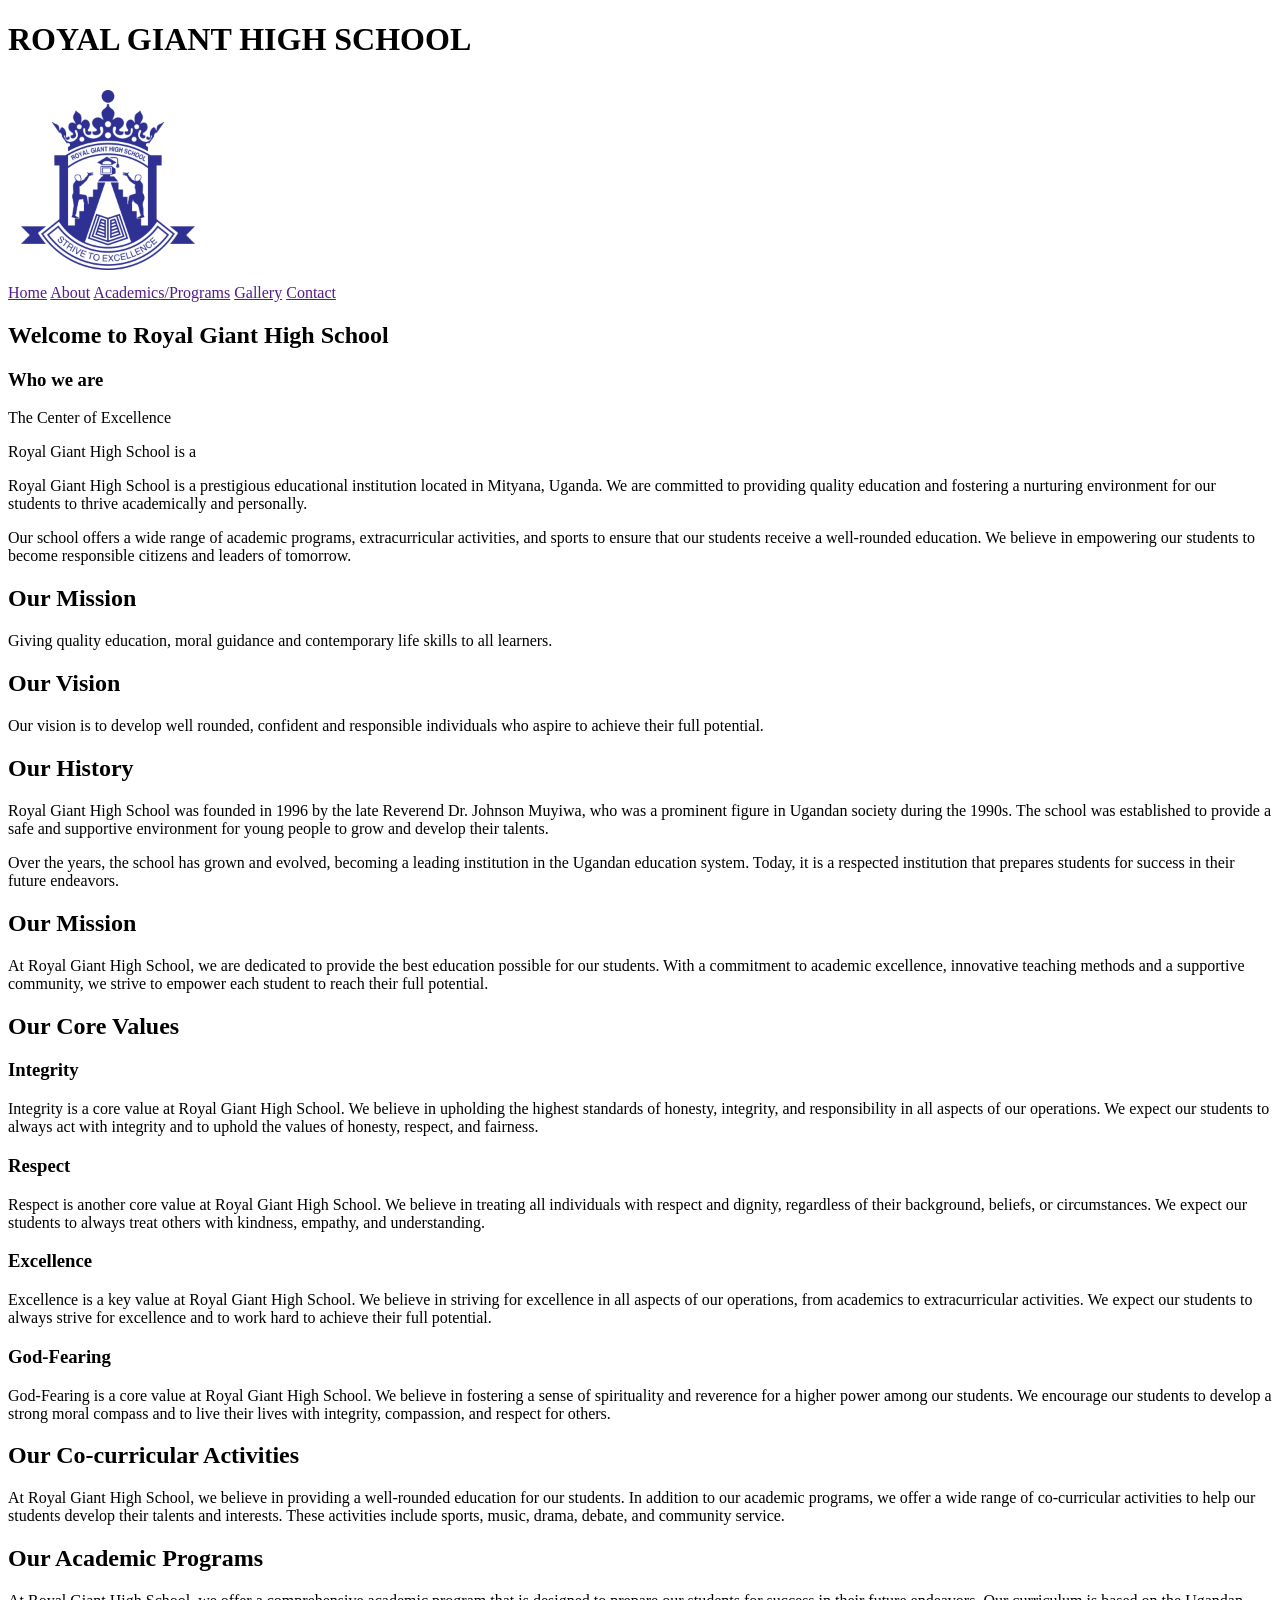
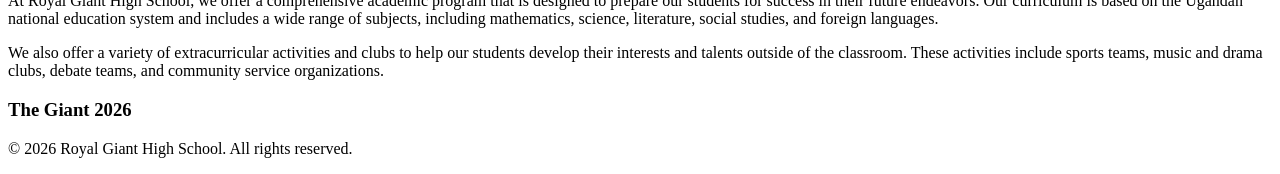
<file: index.html>
<!doctype html>
<html lang="en">
  <head>
    <meta charset="UTF-8" />
    <meta name="viewport" content="width=device-width, initial-scale=1.0" />
    <title>Royal Giant High School</title>
  </head>
  <body>
    <header>
      <h1>ROYAL GIANT HIGH SCHOOL</h1>
      <img
        src="images/royal-giant-high-school-mityana-logo-png_seeklogo-556113.png"
        alt="Royal Giant High School Logo"
        height="200"
      />
      <nav>
        <a href="">Home</a>
        <a href="">About</a>
        <a href="">Academics/Programs</a>
        <a href="">Gallery</a>
        <a href="">Contact</a>
      </nav>
    </header>
    <!-- Home: This section should provide an overview of the school, including its history, mission, and values. It should also include a brief description of the school's academic programs and extracurricular activities. -->
    <main>
      <article class="introduction" role="introduction">
        <h2>Welcome to Royal Giant High School</h2>
        <div>
          <h3>Who we are</h3>
          <p>The Center of Excellence</p>
          <p>
            Royal Giant High School is a 
          </p>
        </div>
        <p>
          Royal Giant High School is a prestigious educational institution
          located in Mityana, Uganda. We are committed to providing quality
          education and fostering a nurturing environment for our students to
          thrive academically and personally.
        </p>
        <p>
          Our school offers a wide range of academic programs, extracurricular
          activities, and sports to ensure that our students receive a
          well-rounded education. We believe in empowering our students to
          become responsible citizens and leaders of tomorrow.
        </p>
      </article>
      <section>
        <div id="mission">
          <h2>Our Mission</h2>
          <p>
            Giving quality education, moral guidance and contemporary life skills to all learners.
          </p>
        </div>
        <div id="vision">
          <h2>Our Vision</h2>
          <p>
            Our vision is to develop well rounded, confident and responsible
            individuals who aspire to achieve their full potential.
          </p>
        </div>
      </section>
    </main>
    <!-- About: This section should provide more detailed information about the school, including its history, mission, and values. -->
      <main>
      <section>
        <div id="history">
          <h2>Our History</h2>
          <p>
            Royal Giant High School was founded in 1996 by the late Reverend
            Dr. Johnson Muyiwa, who was a prominent figure in Ugandan society
            during the 1990s. The school was established to provide a safe and
            supportive environment for young people to grow and develop their
            talents.
          </p>
          <p>
            Over the years, the school has grown and evolved, becoming a leading
            institution in the Ugandan education system. Today, it is a
            respected institution that prepares students for success in their
            future endeavors.
          </p>
        </div>
        <div id="mission">
          <h2>Our Mission</h2>
          <p>At Royal Giant High School, we are dedicated to provide the best
            education possible for our students. With a commitment to academic
            excellence, innovative teaching methods and a supportive community,
            we strive to empower each student to reach their full potential.
          </p>
        </div>
      </section>
      <section id="values">
        <h2>Our Core Values</h2>
        <div id="Integrity">
          <h3>Integrity</h3>
          <p>
            Integrity is a core value at Royal Giant High School. We believe in
            upholding the highest standards of honesty, integrity, and
            responsibility in all aspects of our operations. We expect our
            students to always act with integrity and to uphold the values of
            honesty, respect, and fairness.
          </p>
        </div>
        <div id="Respect">
          <h3>Respect</h3>
          <p>
            Respect is another core value at Royal Giant High School. We believe
            in treating all individuals with respect and dignity, regardless of
            their background, beliefs, or circumstances. We expect our students
            to always treat others with kindness, empathy, and understanding.
          </p>
        </div>  
        <div id="Excellence">
          <h3>Excellence</h3>
          <p>
            Excellence is a key value at Royal Giant High School. We believe in
            striving for excellence in all aspects of our operations, from
            academics to extracurricular activities. We expect our students to
            always strive for excellence and to work hard to achieve their
            full potential.
          </p>    
        </div>
        <div id="GodFearing">
          <h3>God-Fearing</h3>
          <p>
            God-Fearing is a core value at Royal Giant High School. We believe in
            fostering a sense of spirituality and reverence for a higher power
            among our students. We encourage our students to develop a strong
            moral compass and to live their lives with integrity, compassion, and
            respect for others.
          </p>  
        </div>
      </section>
      <section id="CocurricularActivities">
        <h2>Our Co-curricular Activities</h2>
        <p>
          At Royal Giant High School, we believe in providing a well-rounded
          education for our students. In addition to our academic programs, we
          offer a wide range of co-curricular activities to help our students
          develop their talents and interests. These activities include sports,
          music, drama, debate, and community service.
        </p>
      </section>
    </main>
    <!-- Academics/Programs: This section should provide information about the school's academic programs, including the curriculum, requirements, and expectations for students. -->
    <main>
      <section id="Academics">
        <h2>Our Academic Programs</h2>
        <p>
          At Royal Giant High School, we offer a comprehensive academic program
          that is designed to prepare our students for success in their future
          endeavors. Our curriculum is based on the Ugandan national education
          system and includes a wide range of subjects, including mathematics,
          science, literature, social studies, and foreign languages.
        </p>
        <p>
          We also offer a variety of extracurricular activities and clubs to
          help our students develop their interests and talents outside of the
          classroom. These activities include sports teams, music and drama
          clubs, debate teams, and community service organizations.
        </p>
      </section>
      <section id="academic-history">
        <div class="academic-giant">
          <h3>The Giant <span id="year">2026</span></h3>
          <div class="img"></div>
        </div>
      </section>
    </main>
    <footer>
      <p>&copy; 2026 Royal Giant High School. All rights reserved.</p>
    </footer>
  </body>
</html>
</file>
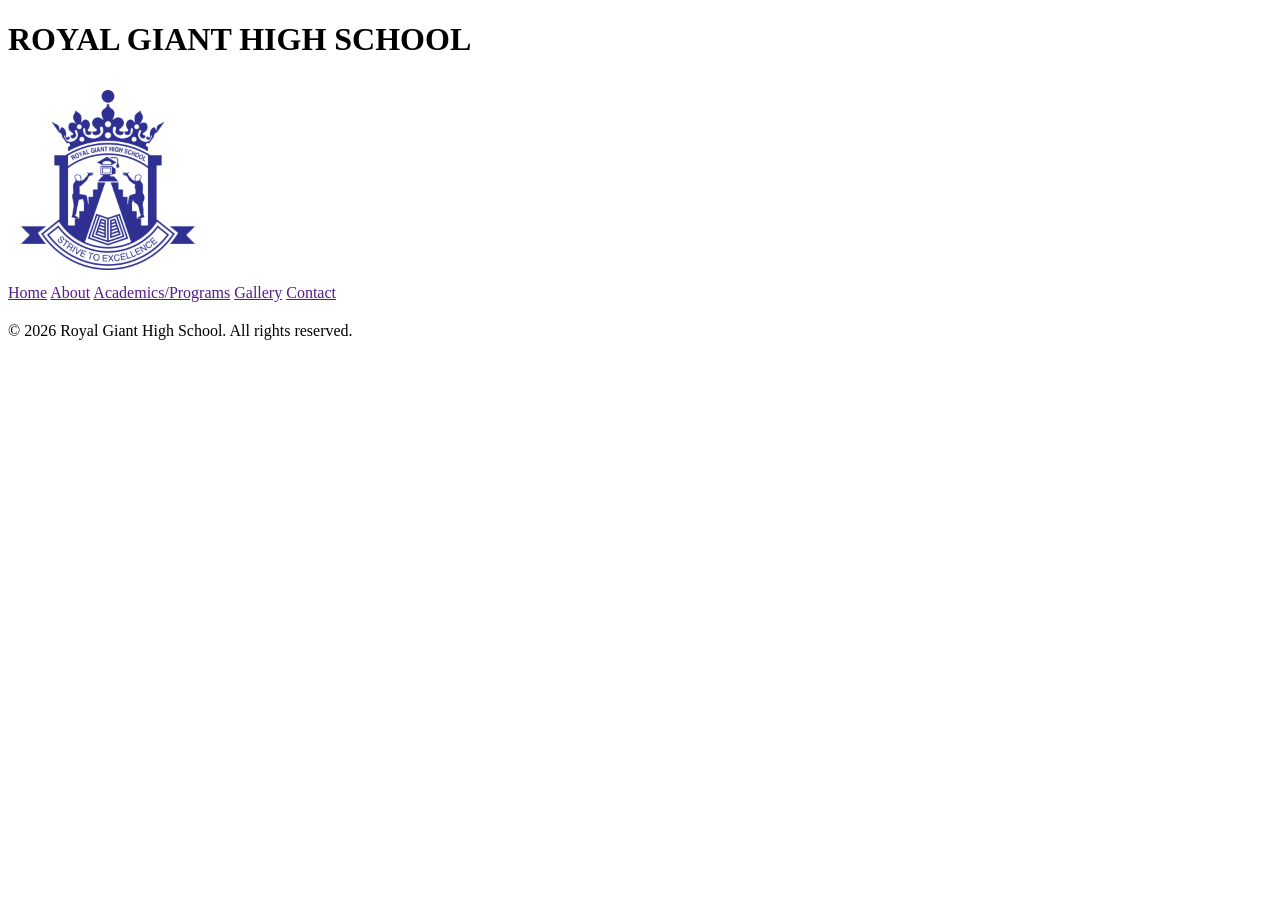
<file: about.html>
<!doctype html>
<html lang="en">
  <head>
    <meta charset="UTF-8" />
    <meta name="viewport" content="width=device-width, initial-scale=1.0" />
    <title>Royal Giant High School</title>
  </head>
  <body>
    <header>
      <h1>ROYAL GIANT HIGH SCHOOL</h1>
      <img
        src="images/royal-giant-high-school-mityana-logo-png_seeklogo-556113.png"
        alt="Royal Giant High School Logo" width="200",height="300"
      />
      <nav>
        <a href="">Home</a>
        <a href="">About</a>
        <a href="">Academics/Programs</a>
        <a href="">Gallery</a>
        <a href="">Contact</a>
      </nav>
    </header>
    <main>
      <h2></h2>
    </main>
    <footer>
      <p>&copy; 2026 Royal Giant High School. All rights reserved.</p>
    </footer>
  </body>
</html>
</file>
